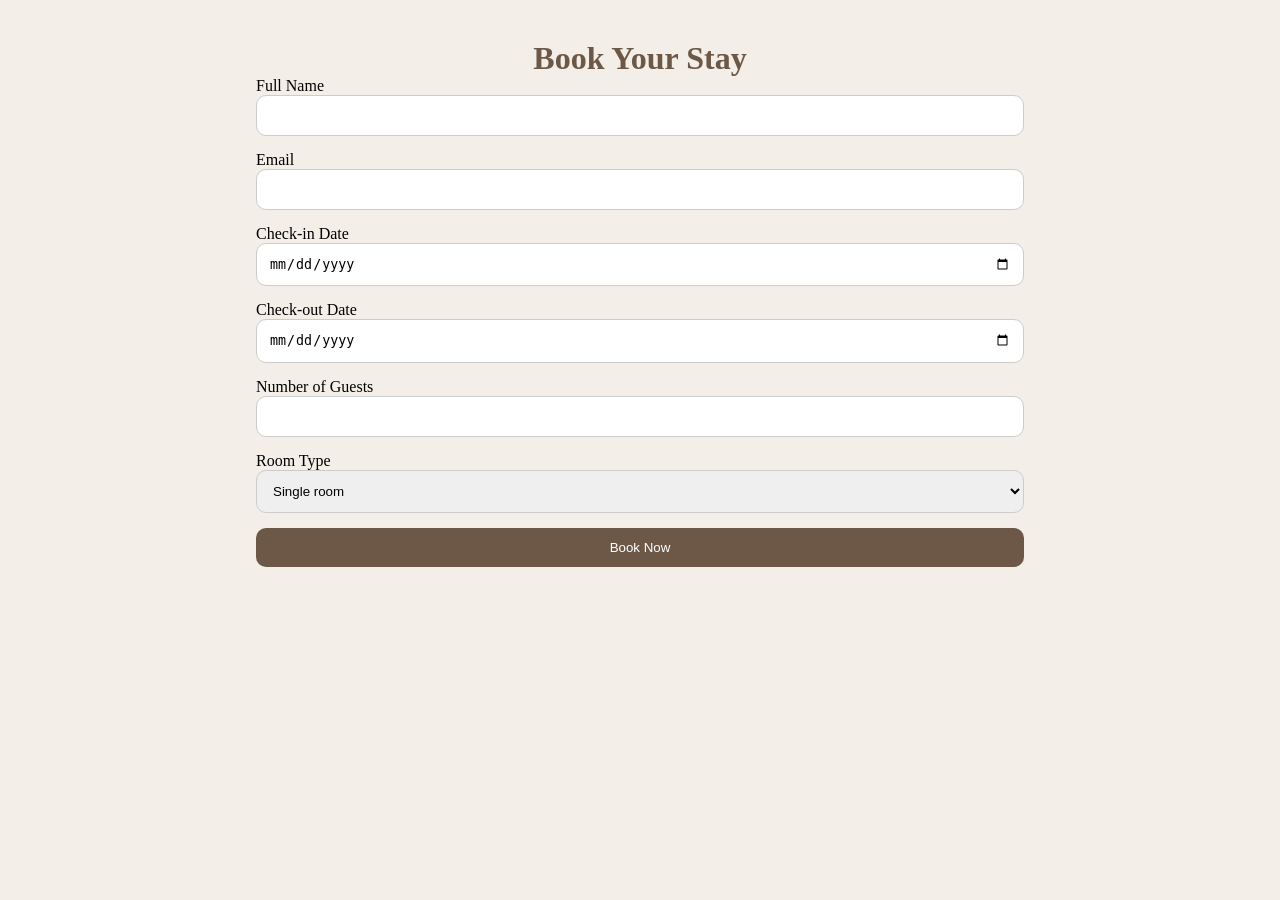
<file: booking.html>
<!DOCTYPE html>
<html lang="en">

<head>
    <link rel="stylesheet" href="stylesheet.css">
    <meta charset="UTF-8">
    <meta name="viewport" content="width=device-width, initial-scale=1.0">
    <title>Document</title>
</head>

<body>
    <h1>Book Your Stay</h1>

    <form>

        <label>Full Name</label>
        <input type="text">

        <label>Email</label>
        <input type="email">

        <label>Check-in Date</label>
        <input type="date">

        <label>Check-out Date</label>
        <input type="date">

        <label>Number of Guests</label>
        <input type="number">

        <label>Room Type</label>
        <select>
            <option>Single room</option>
            <option>Double room</option>
            <option>Suite room</option>
            <option>family room</option>
        </select>

        <button type="submit">Book Now</button>

    </form>
</body>

</html>
</file>
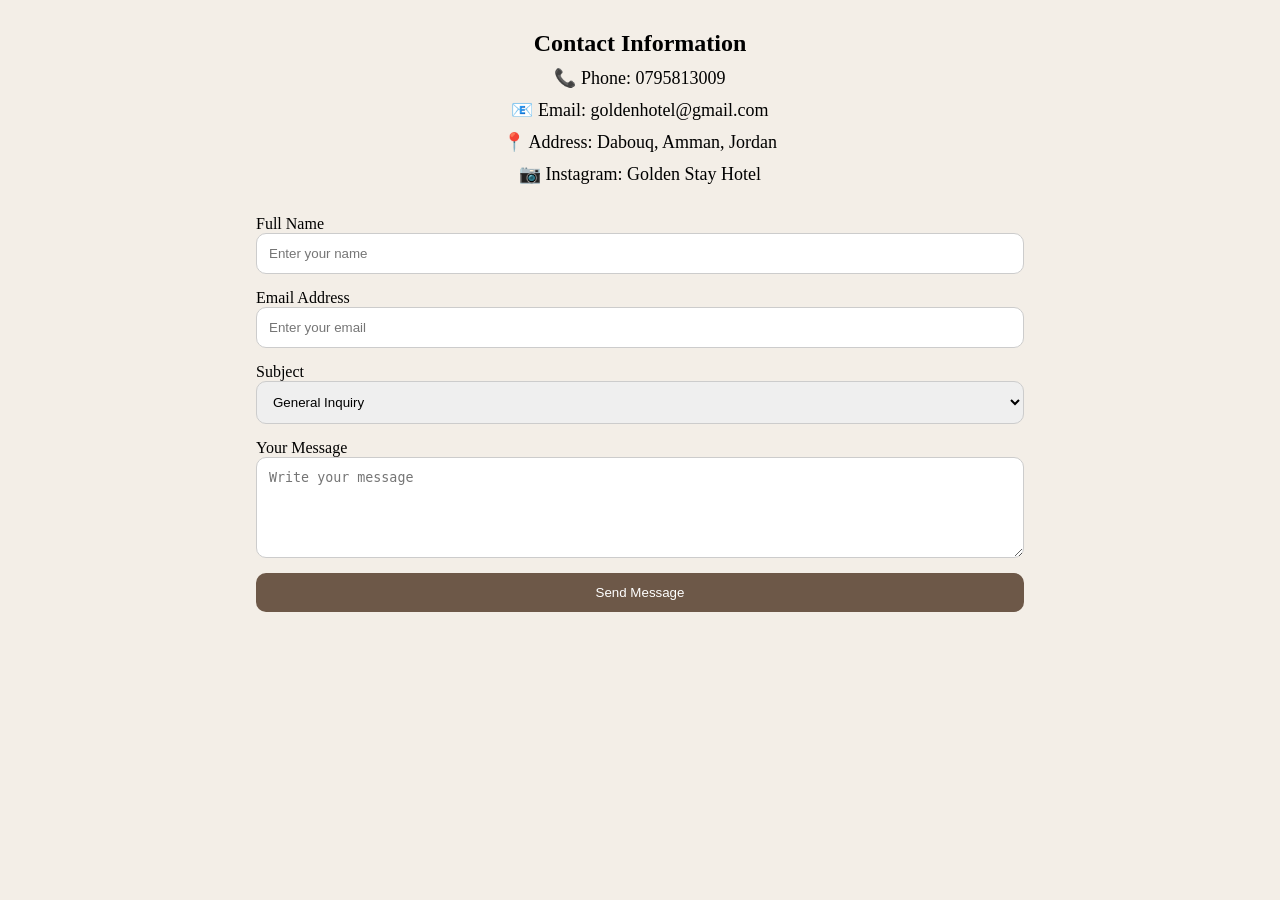
<file: Contact us.html>
<!DOCTYPE html>
<html lang="en">

<head>
    <link rel="stylesheet" href="stylesheet.css">
    <meta charset="UTF-8">
    <meta name="viewport" content="width=device-width, initial-scale=1.0">
    <title>Document</title>
</head>

<body>


    <div class="contact-info">


        <h2>Contact Information</h2>

        <p>📞 Phone: 0795813009</p>

        <p>📧 Email: goldenhotel@gmail.com</p>

        <p>📍 Address: Dabouq, Amman, Jordan</p>

        <p>📷 Instagram: Golden Stay Hotel</p>

    </div>

    <form>

        <label>Full Name</label>
        <input type="text" placeholder="Enter your name">

        <label>Email Address</label>
        <input type="email" placeholder="Enter your email">

        <label>Subject</label>
        <select>
            <option>General Inquiry</option>
            <option>Room Reservation</option>
            <option>Complaint</option>
            <option>Suggestion</option>
        </select>

        <label>Your Message</label>
        <textarea rows="5" placeholder="Write your message"></textarea>

        <button type="submit">Send Message</button>


    </form>

</body>

</html>
</file>
<file: stylesheet.css>
body {
    background-color: #F3EEE7;


}

a {
    font-size: 30px;
    font-weight: bold;
    margin: 30px;
    text-decoration: none;
    color: #7B3F00;
    margin-top: 25px;
}


nav {
    background: rgba(123, 63, 0, 0.15);
    position: absolute;
    top: 20px;
    width: 100%;
    text-align: center;
    z-index: 100;
    padding: 20px;
}

nav a:hover {
    color: #ffffff;
}

* {
    margin: 0;
    padding: 0;
    box-sizing: border-box;
}

body {
    font-family: Georgia, serif;
}

.hero {
    height: 100vh;
    display: flex;
    justify-content: center;
    align-items: center;
    text-align: center;
}

.content {
    max-width: 800px;
    padding: 20px;
}

.content h3 {
    font-size: 25px;
    letter-spacing: 4px;
    margin-bottom: 15px;
}

.content h1 {
    font-size: 80px;
    margin-bottom: 20px;
    color: #7B3F00;
    font-style: bold;
}

.content p {
    font-size: 28px;
    margin-bottom: 35px;
}

.rooms-container {
    display: flex;
    flex-wrap: wrap;
    justify-content: center;
    gap: 30px;
    margin-top: 50px;
}

.room-card {
    width: 280px;
    background: white;
    padding: 25px;
    border-radius: 20px;
    text-align: center;
    box-shadow: 0 5px 15px rgba(0, 0, 0, 0.1);
}

.room-card h2 {
    color: #6d5848;
    font-family: Georgia, serif;
    font-size: 22px;
}

.room-card p {
    font-size: 18px;
    color: #444;
    line-height: 1.5;
    min-height: 40px;
    margin: 15px 0;
}

.price {
    color: #b58b55;
    font-size: 22px;
    font-weight: bold;
}

.btn {
    display: inline-block;
    margin-top: 15px;
    padding: 10px 20px;
    background: #6d5848;
    color: white;
    text-decoration: none;
    border-radius: 10px;
    font-size: 16px;
    width: 80px;
    height: 60px;
}

.note {
    text-align: center;
    margin-top: 40px;
    font-size: 18px;
}

body {
    margin: 0;
}

.facilities {
    padding: 80px 50px;
    text-align: center;
}

.facilities h1 {
    font-size: 55px;
    color: #6d5848;
    margin-bottom: 60px;
    font-style: italic;
}

.facilities-container {
    display: flex;
    justify-content: center;
    gap: 30px;
    flex-wrap: wrap;
}

.facility {
    width: 280px;
    background: white;
    border-radius: 20px;
    overflow: hidden;
    box-shadow: 0 8px 20px rgba(0, 0, 0, 0.08);
    transition: 0.3s;
}

.facility:hover {
    transform: translateY(-10px);
}

.facility img {
    width: 100%;
    height: 180px;
    object-fit: cover;
}

.facility h3 {
    color: #5d4737;
    font-size: 24px;
    margin: 20px 0 10px;
}

.facility p {
    color: #666;
    padding: 0 20px 25px;
    line-height: 1.6;
    font-size: 16px;
}

body {
    position: relative;
}

h1 {
    text-align: center;
    color: #6d5848;
    margin-top: 40px;
}

.contact-info {
    text-align: center;
    margin: 30px 0;
}

.contact-info p {
    margin: 10px;
    font-size: 18px;
}

form {
    width: 60%;
    margin: auto;
    display: flex;
    flex-direction: column;
}

input,
select,
textarea {
    padding: 12px;
    margin-bottom: 15px;
    border: 1px solid #ccc;
    border-radius: 10px;
}

input:focus,
select:focus,
textarea:focus {
    border-color: #b58b55;
    box-shadow: 0 0 5px #b58b55;
    outline: none;
}

button {
    padding: 12px;
    background: #6d5848;
    color: white;
    border: none;
    border-radius: 10px;
    cursor: pointer;
}

button:hover {
    background-color: #b58b55;
}

.logo {
    width: 90pxpx;
    height: 70px;
    border-radius: 50%;
    position: absolute;
    top: 5px;
    left: 20px;
}
</file>
